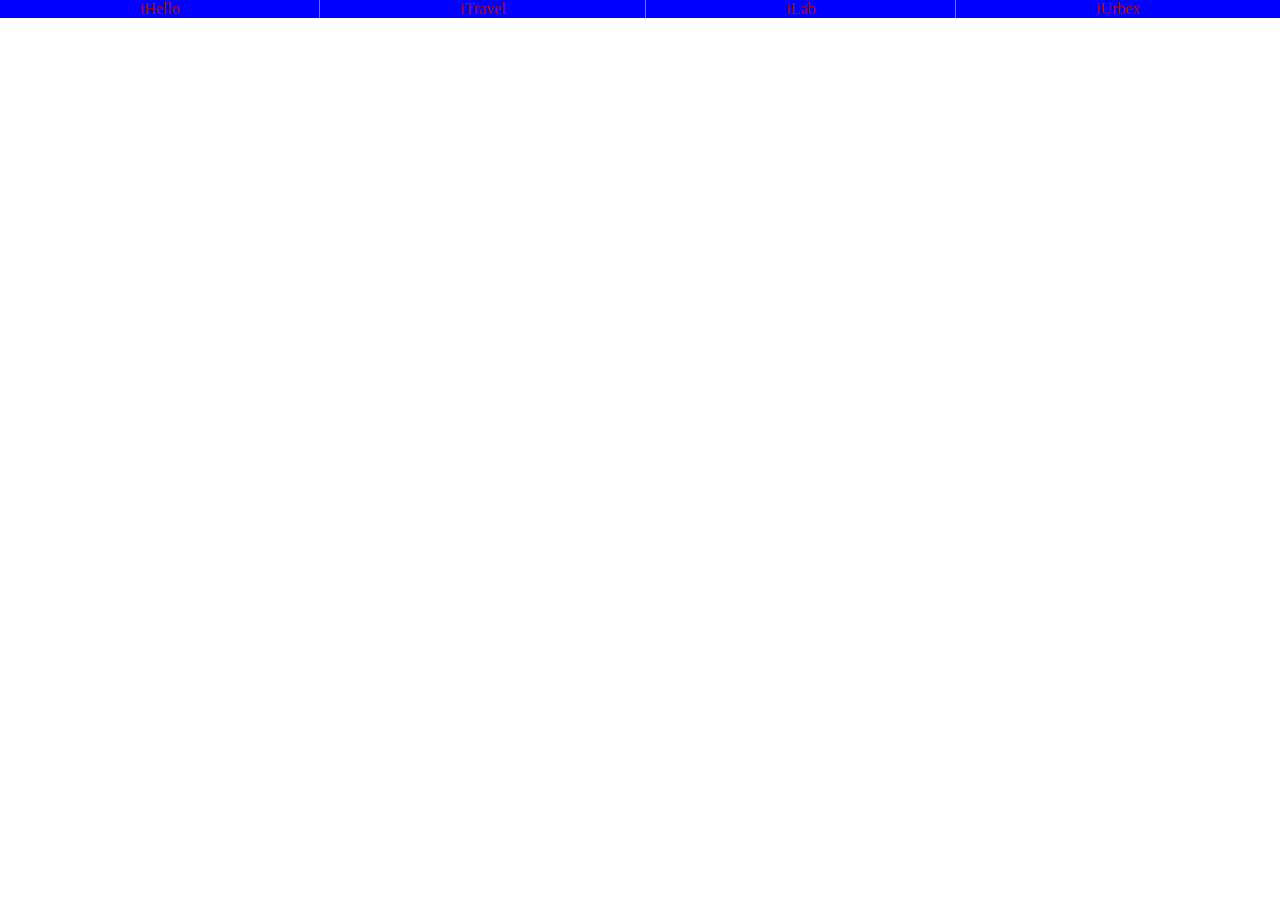
<file: m.54xiaoyu.tech/index2.html>
<!DOCTYPE html>
<html>
<head>
	<meta name="viewport" content="width=device-width, initial-scale=1, maximum-scale=1, user-scalable=no">
	<title>Follow Me , Go 浪～</title>
	<style type="text/css">
		html {
			height: 100%;
		}
		body {
			height: 100%;
			margin:0;
			padding:0;
			color:#AD0711;
		}

		.content {
			visibility: hidden;
			position: absolute;
			text-align: center;
			font-family: edo;
			font-size: 100px;
			width: 100%;
			display: block;
			height:100%;
			background-color: green;
			display: flex;
			align-items: center;
			justify-content: center;
			text-shadow: 15px 10px 10px gray;
		}

		a:hover,a:active {
		}
		a:link,a:visited {
			text-decoration:none;
			color:#AD0711;
		}
		.bottom {
			text-align: center;
			background-color : blue;
		}
		.bottom ul {
			display: flex;
			list-style-type:none;
			margin:0;
			padding:0;
			overflow:hidden;
			/*justify-content: space-around;*/
		}
		.bottom li:last-child {
			border-right:none;
		}
		.bottom li {
			/*width:100%;*/
			flex-grow: 1;
			border-right: solid 1px gray;
		}
		.bottom a {
			display: block;
		}
	</style>
</head>
<body>
<section class="top">
	
</section>
<section class="content vertical-container">
	<a href="http://www.54traveler.com" target="_blank">Say<br>Hello</a>
</section>
<section class="bottom">
	<div class="nav">
		<ul>
			<li><a href="#" onclick="alert(1);">iHello</a></li>
			<li><a href="#">iTravel</a></li>
			<li><a href="#">iLab</a></li>
			<li><a href="#">iUrbex</a></li>
		</ul>
	</div>
</section>
</body>
</html>
</file>
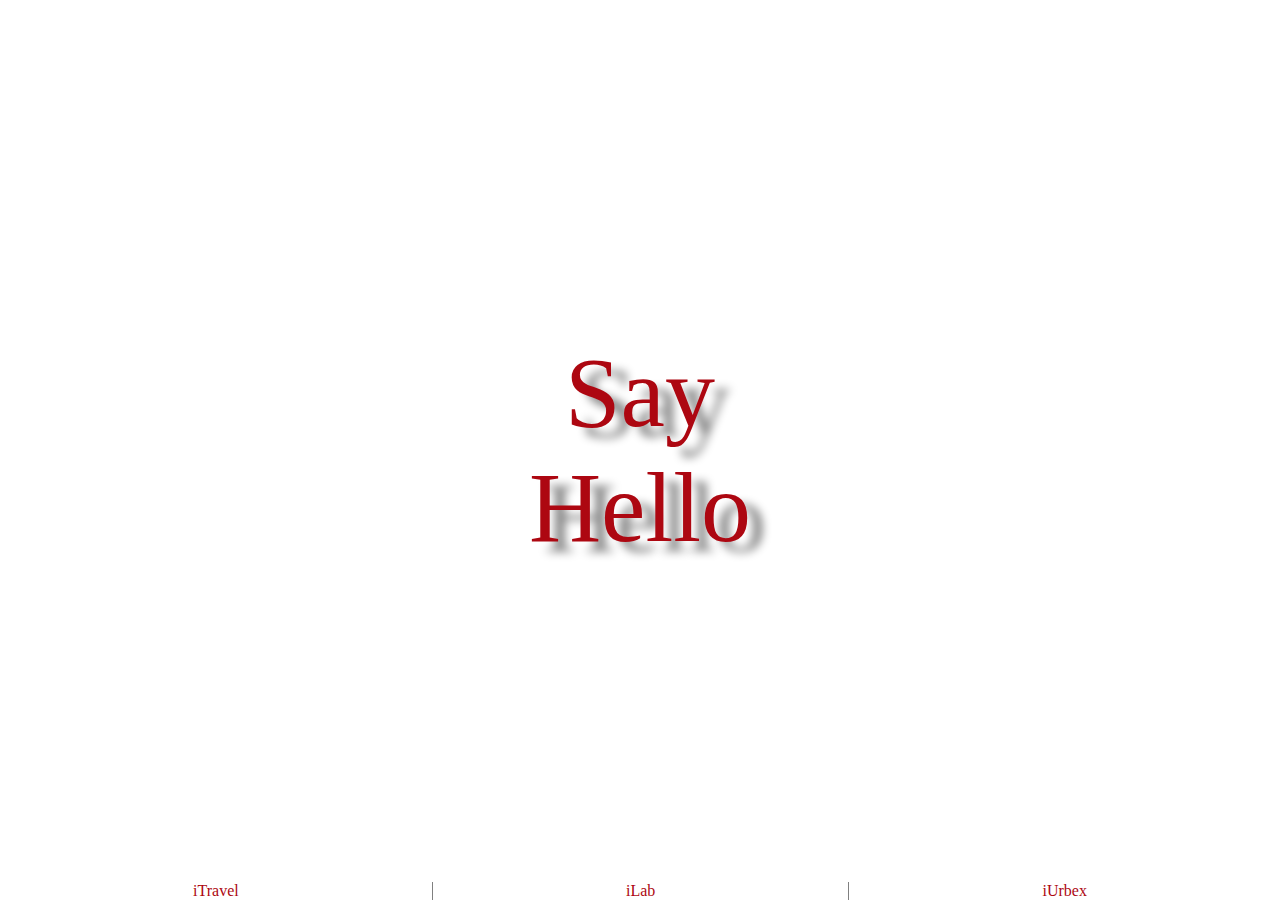
<file: m.54xiaoyu.tech/index3.html>
<!DOCTYPE html>
<html>

<head>
    <meta name="viewport" content="width=device-width, initial-scale=1, maximum-scale=1, user-scalable=no">
    <title>Follow Me , Go 浪～</title>
    <style type="text/css">
    html {
        height: 100%;
    }
    
    body {
        height: 100%;
        position: relative;
        margin: 0;
        padding: 0;
        color: #AD0711;
    }
    
    .content {
        /*visibility: hidden;*/
        position: absolute;
        top: 50%;
        transform: translateY(-50%);
        text-align: center;
        font-family: edo;
        font-size: 100px;
        width: 100%;
        display: flex;
        align-items: center;
        justify-content: center;
        text-shadow: 15px 10px 10px gray;
    }
    
    a:hover,
    a:active {}
    
    a:link,
    a:visited {
        text-decoration: none;
        color: #AD0711;
    }
    
    .bottom {
        position: absolute;
        bottom: 0;
        width: 100%;
        text-align: center;
    }
    
    .bottom ul {
        display: flex;
        list-style-type: none;
        margin: 0;
        padding: 0;
        overflow: hidden;
        /*justify-content: space-around;*/
    }
    
    .bottom li:last-child {
        border-right: none;
    }
    
    .bottom li {
        /*width:100%;*/
        flex-grow: 1;
        border-right: solid 1px gray;
    }
    
    .bottom a {
        display: block;
    }
    </style>
</head>

<body>
    <section class="top">
    </section>
    <section class="content">
        <a href="http://www.54traveler.com" target="_blank">Say<br>Hello</a>
    </section>
    <section class="bottom">
        <div class="nav">
            <ul>
                <li><a href="#">iTravel</a></li>
                <li><a href="#">iLab</a></li>
                <li><a href="#">iUrbex</a></li>
            </ul>
        </div>
    </section>
</body>

</html>
</file>
